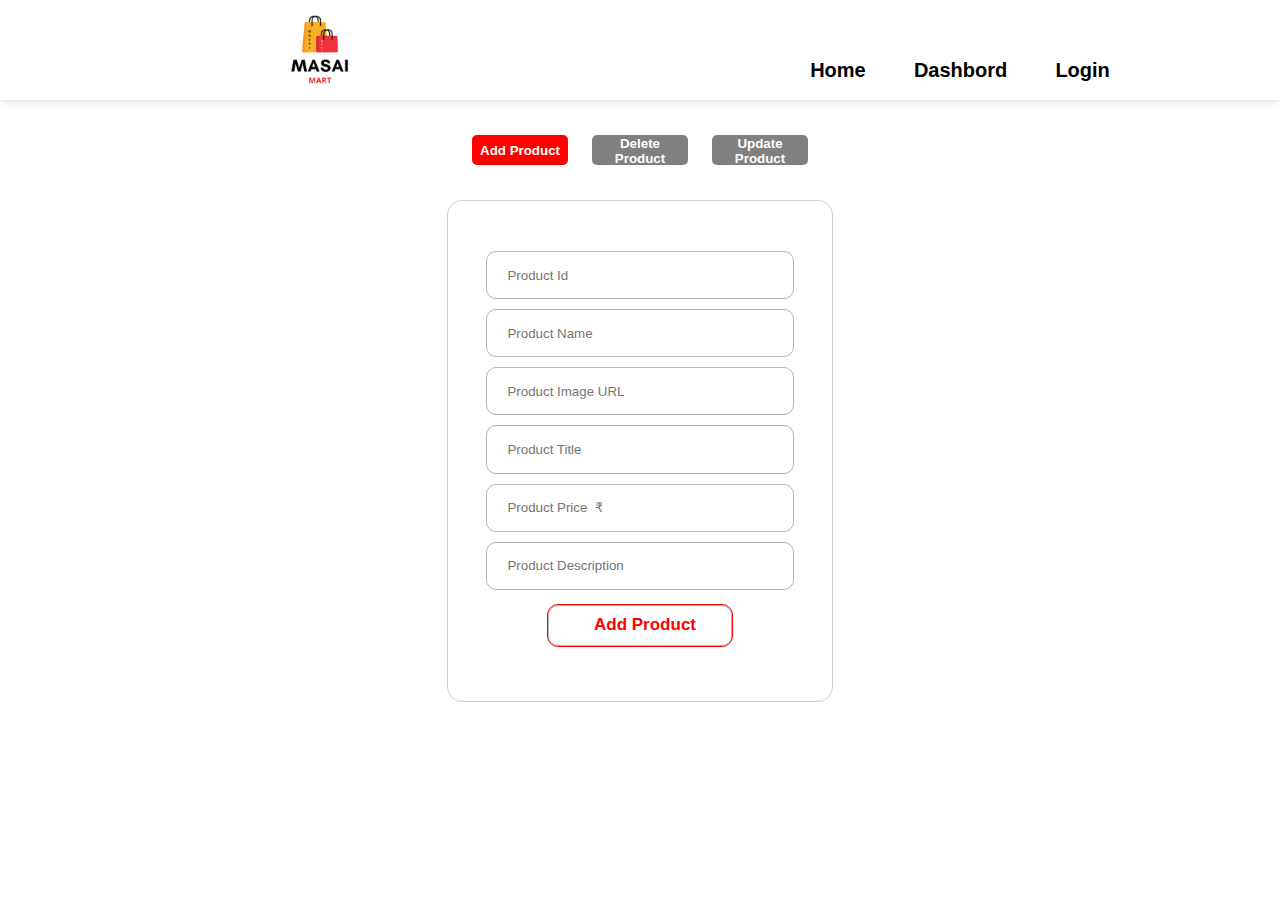
<file: admin-page.html>
<!DOCTYPE html>
<html lang="en">
<head>
    <meta charset="UTF-8">
    <meta http-equiv="X-UA-Compatible" content="IE=edge">
    <meta name="viewport" content="width=device-width, initial-scale=1.0">
    <title>Document</title>
    <link rel="icon" type="image/x-icon" href="./imges/logo.png">
    <link rel="stylesheet" href="./styles/dashbord.css">
</head>
<body>
    <div id="nav">
        <div>
            <img src="./imges/logo.png" alt="">
        </div>
        <div>
            <a href="index.html">Home</a>
            <a href="#" id="dash">Dashbord</a>
            <a href="#">Login</a>
        </div>
    </div>
    <div id="middel">
        <div id="mid">
            <button id="addP">Add Product</button>
            <button id="deletButton">Delete Product</button>
            <button id="UpdateButton">Update Product</button>
        </div>
        <div id="bot">
            <form action="">
                <input id="prId" type="number" placeholder="Product Id">
                <input id="prName" type="text" placeholder="Product Name">
                <input id="prImg" type="url" placeholder="Product Image URL">
                <input id="prTitle" type="text" placeholder="Product Title">
                <input id="prPrice" type="number" placeholder="Product Price  ₹">
                <input id="prDescription" type="text" placeholder="Product Description">
                <input id="submitButn"  type="button" value="Add Product">
            </form>
        </div>
        <div id="delBot">
            <form action="">
                <input id="delPrID" type="number" placeholder="Product Id">
                <input id="delPrName" type="text" placeholder="Product Name">
                <input id="DelButn"  type="button" value="Delete Product">
            </form>
        </div>
        <div id="Upbot">
            <form action="">
                <input type="number" placeholder="Product Id">
                <input type="text" placeholder="Product Name">
                <input id="UpButn"  type="button" value="Get Product">
            </form>
        </div>
    </div>
</body>
</html>
<script src="./src/dashbord.js"></script>
</file>
<file: styles/dashbord.css>
*{
            margin: 0%;
            font-family: Arial, Helvetica, sans-serif;
        }
        #nav{
            /* border: 1px solid red; */
            width: 100%;
            height: 100px;
            display: flex;
            justify-content: space-around;
            align-items: center;
            box-shadow: rgba(99, 99, 99, 0.2) 0px 2px 8px 0px;
        }
        #nav>div:nth-child(1){
            width: 30%;
            height: 100%;
            display: flex;
            justify-content: space-evenly;
            align-items: center;
        }
        #nav>div:nth-child(2){
            width: 30%;
            height: 100%;
            display: flex;
            justify-content: space-evenly;
            align-items: center;
        }
        #nav>div>img{
            width: 50%;
            height:100%;
            object-fit: cover;
        }
        a{
            margin-top: 40px;
            text-decoration: none;
            color: black;
            font-size: 20px;
            font-weight: 600;
            padding: 4px 6px;
        }
        a:hover{
            color: red;
           border: 1px solid red;
        }
        #mid{
            width: 30%;
            height: 100px;
            /* border: 1px solid red; */
            margin:auto;
            display: flex;
            justify-content: space-evenly;
            align-items: center;
        }
        #mid>button{
            width: 25%;
            height: 30%;
            border-radius: 5px;
            border: 0px;
            background-color: gray;
            color: white;
            font-weight: 600;
        }
        #mid>button:hover{
            cursor: pointer;
        }
        #bot{
            width: 30%;
            height: 500px;
            border: 1px solid rgb(206, 206, 206);
            border-radius: 15px;
            margin: auto;
            display: flex;
        }
        #bot>form{
            width: 80%;
            height: 80%;
            display: grid;
            gap: 10px;
            padding: 20px;
            margin: auto;
        }
        #bot>form>input{
            padding-left: 20px;
            padding-right: 10px;
            border-radius: 10px;
            border: 1px solid rgb(182, 182, 182);
        }
        #bot>form>input:focus{
            outline: 1px solid red;
        }
        #submitButn{
            width: 60%;
            height: 80%;
            margin: auto;
            padding: 0px;
            background-color: white;
            outline:1px solid rgb(255, 0, 0);
            border: 0px;
            color: red;
            font-size: 17px;
            font-weight: 600;
        }
        #submitButn:focus{
            border: 0px;
        }
        #submitButn:hover{
            cursor: pointer;
            background-color: red;
            color: white;
            outline:0px;
        }
        #delBot{
            width: 30%;
            height: 200px;
            border: 1px solid rgb(206, 206, 206);
            border-radius: 15px;
            margin: auto;
            display: none;
        }
        #delBot>form{
            width: 70%;
            height: 80%;
            display: grid;
            gap: 10px;
            padding: 20px;
            margin: auto;
        }
        #delBot>form>input{
            height: 90%;
            padding-left: 20px;
            padding-right: 10px;
            border-radius: 10px;
            border: 1px solid rgb(182, 182, 182);
        }
        #delBot>form>input:focus{
            outline: 1px solid red;
        }
        #DelButn{
            width: 60%;
            height: 80%;
            margin: auto;
            padding: 0px;
            background-color: white;
            outline:1px solid rgb(255, 0, 0);
            border: 0px;
            color: red;
            font-size: 17px;
            font-weight: 600;
        }
        #DelButn:focus{
            border: 0px;
        }
        #DelButn:hover{
            cursor: pointer;
            background-color: red;
            color: white;
            outline:0px;
        }
        #Upbot{
            width: 30%;
            height: 200px;
            border: 1px solid rgb(206, 206, 206);
            border-radius: 15px;
            margin: auto;
            display: none;
        }
        #Upbot>form{
            width: 70%;
            height: 80%;
            display: grid;
            gap: 10px;
            padding: 20px;
            margin: auto;
        }
        #Upbot>form>input{
            height: 90%;
            padding-left: 20px;
            padding-right: 10px;
            border-radius: 10px;
            border: 1px solid rgb(182, 182, 182);
        }
        #Upbot>form>input:focus{
            outline: 1px solid red;
        }
        #UpButn{
            width: 60%;
            height: 80%;
            margin: auto;
            padding: 0px;
            background-color: white;
            outline:1px solid rgb(255, 0, 0);
            border: 0px;
            color: red;
            font-size: 17px;
            font-weight: 600;
        }
        #UpButn:hover{
            cursor: pointer;
            background-color: red;
            color: white;
            outline:0px;
        }
        #UpButn:focus{
            border: 0px;
        }
        #middel{
            display: none;
        }
</file>
